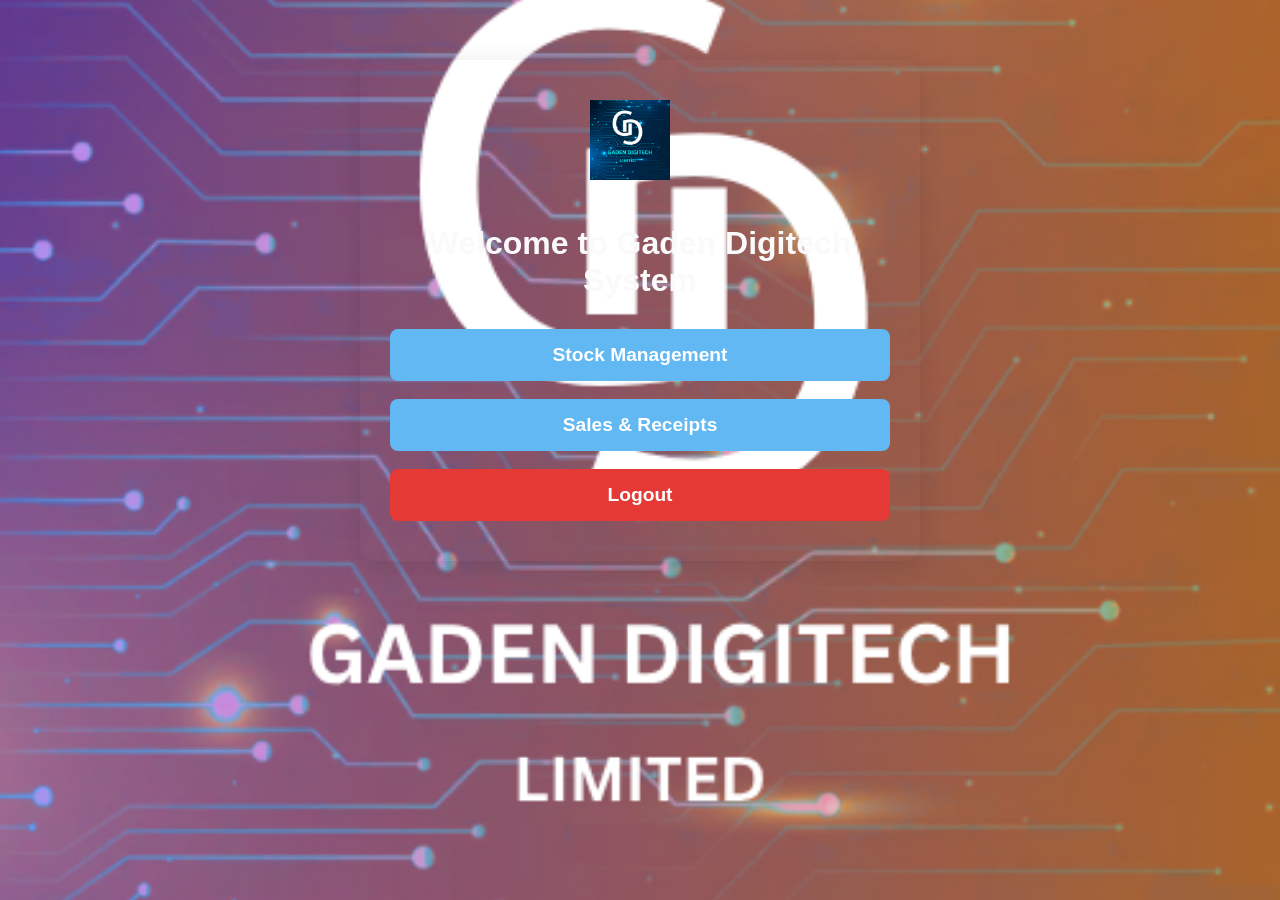
<file: home.html>
<!DOCTYPE html>
<html lang="en">
<head>
  <meta charset="UTF-8" />
  <meta name="viewport" content="width=device-width, initial-scale=1" />
  <title>Gaden Digitech - Home</title>
  <link rel="stylesheet" href="style.css" />
</head>
<body>
  <div class="nav-container">
    <img src="22.png" alt="Gaden Logo" class="logo" />
    <h1>Welcome to Gaden Digitech System</h1>
    <div class="nav-links">
      <a href="stock.html">Stock Management</a>
      <a href="sales.html">Sales & Receipts</a>
      <a href="index.html" style="background:#e53935;">Logout</a>
    </div>
  </div>
</body>
</html>
</file>
<file: style.css>
.nav-container {
    max-width: 500px;
    margin: 60px auto;
    background: 23.png;
    padding: 40px 30px;
    border-radius: 16px;
    box-shadow: 0 4px 24px rgba(0,0,0,0.10);
    text-align: center;
  }
  .nav-container h1 {
    color: #fafafb;
    margin-bottom: 30px;
  }
  .nav-links {
    display: flex;
    flex-direction: column;
    gap: 18px;
  }
  .nav-links a {
    display: block;
    background: #62b8f2;
    color: #fff;
    text-decoration: none;
    font-size: 1.2em;
    padding: 15px 0;
    border-radius: 8px;
    font-weight: 600;
    transition: background 0.2s;
  }
  .nav-links a:hover {
    background: #19191b;
  }
  .logo {
    height: 100px;
    margin-bottom: 20px;
  }
  .dropdown {
    position: relative;
    display: inline-block;
  }
  .dropdown-content {
    display: none;
    position: absolute;
    background-color: #f9f9f9;
    min-width: 160px;
    box-shadow: 0px 8px 16px 0px rgba(0,0,0,0.2);
    z-index: 1;
  }
  .dropdown:hover .dropdown-content {
    display: block;
  }
  .category-btn {
    margin: 5px;
    padding: 8px 15px;
    cursor: pointer;
  }
body {
  font-family: 'Segoe UI', Tahoma, Geneva, Verdana, sans-serif;
  color: #333;
  background: url('23.png') no-repeat center center fixed;
  background-size: cover;
    margin: 0;
    padding: 0;
   }
  
  .logo {
    height: 80px;
    margin-right: 20px;
  }
  
  header {
    background-color: #c6cbe7;
    color: #103dd2;
    padding: 15px 30px;
    display: flex;
    align-items: center;
    justify-content: space-between;
  }
  
  header h1 {
    margin: 0;
    font-weight: 600;
  }
  
  button {
    background-color: #556cd6;
    border: none;
    color: white;
    padding: 10px 18px;
    border-radius: 6px;
    cursor: pointer;
    font-weight: 600;
    transition: background-color 0.3s ease;
  }
  
  button:hover {
    background-color: #3f51b5;
  }
  
  main {
    max-width: 960px;
    margin: 30px auto;
    background: rgb(208, 211, 220);
    padding: 25px 40px;
    border-radius: 12px;
    box-shadow: 0 4px 20px rgba(0,0,0,0.1);
  }
  
  h1, h2 {
    font-weight: 700;
    color: #1a237e;
  }
  
  .categories button {
    margin-right: 10px;
    margin-bottom: 15px;
  }
  
  table {
    width: 100%;
    border-collapse: collapse;
    margin-top: 12px;
  }
  
  th, td {
    border: 1px solid #ddd;
    padding: 10px 12px;
    text-align: left;
  }
  
  th {
    background-color: #e8eaf6;
    font-weight: 600;
  }
  
  input, select {
    width: 100%;
    padding: 10px 12px;
    margin: 8px 0 15px 0;
    border: 1px solid #ccc;
    border-radius: 6px;
    font-size: 16px;
  }
  
  form button {
    width: auto;
    margin-top: 0;
  }
  
  .login-container {
    max-width: 400px;
    margin: 80px auto;
    background: 23.png;
    padding: 30px 40px;
    border-radius: 12px;
    box-shadow: 0 4px 20px rgba(0,0,0,0.1);
    text-align: center;
  }
  
  .login-container .logo {
    height: 120px;
    margin-bottom: 20px;
  }
  
  .login-container input {
    margin-bottom: 15px;
  }
  
  .login-container button {
    width: 100%;
  }
  
  #barcode-scanner {
    margin-top: 15px;
    border-radius: 10px;
    overflow: hidden;
  }
  /* Scanner Input */
.scanner-input {
  position: relative;
  margin: 15px 0;
}

.scanner-input input {
  width: 100%;
  padding: 12px;
  font-size: 16px;
  border: 2px solid #ddd;
  border-radius: 4px;
}

.scanner-status {
  position: absolute;
  right: 10px;
  top: 50%;
  transform: translateY(-50%);
  background: #4CAF50;
  color: white;
  padding: 4px 10px;
  border-radius: 4px;
  font-size: 12px;
}

/* Sale Items */
.sale-items-container {
  margin: 20px 0;
  border: 1px solid #eee;
  border-radius: 4px;
  padding: 10px;
}

.sale-item {
  display: flex;
  align-items: center;
  padding: 10px;
  border-bottom: 1px solid #eee;
}

.sale-item:last-child {
  border-bottom: none;
}

.sale-item span {
  flex: 1;
  margin: 0 5px;
}

.sale-item-quantity {
  width: 60px;
  padding: 5px;
  text-align: center;
}

.remove-item {
  background: #ff4444;
  color: white;
  border: none;
  border-radius: 50%;
  width: 25px;
  height: 25px;
  cursor: pointer;
}

.sale-total {
  display: flex;
  justify-content: flex-end;
  align-items: center;
  margin: 15px 0;
}

.sale-total label {
  margin-right: 10px;
  font-weight: bold;
}

.sale-total input {
  width: 150px;
  padding: 8px;
  font-size: 16px;
  text-align: right;
  font-weight: bold;
}
</file>
